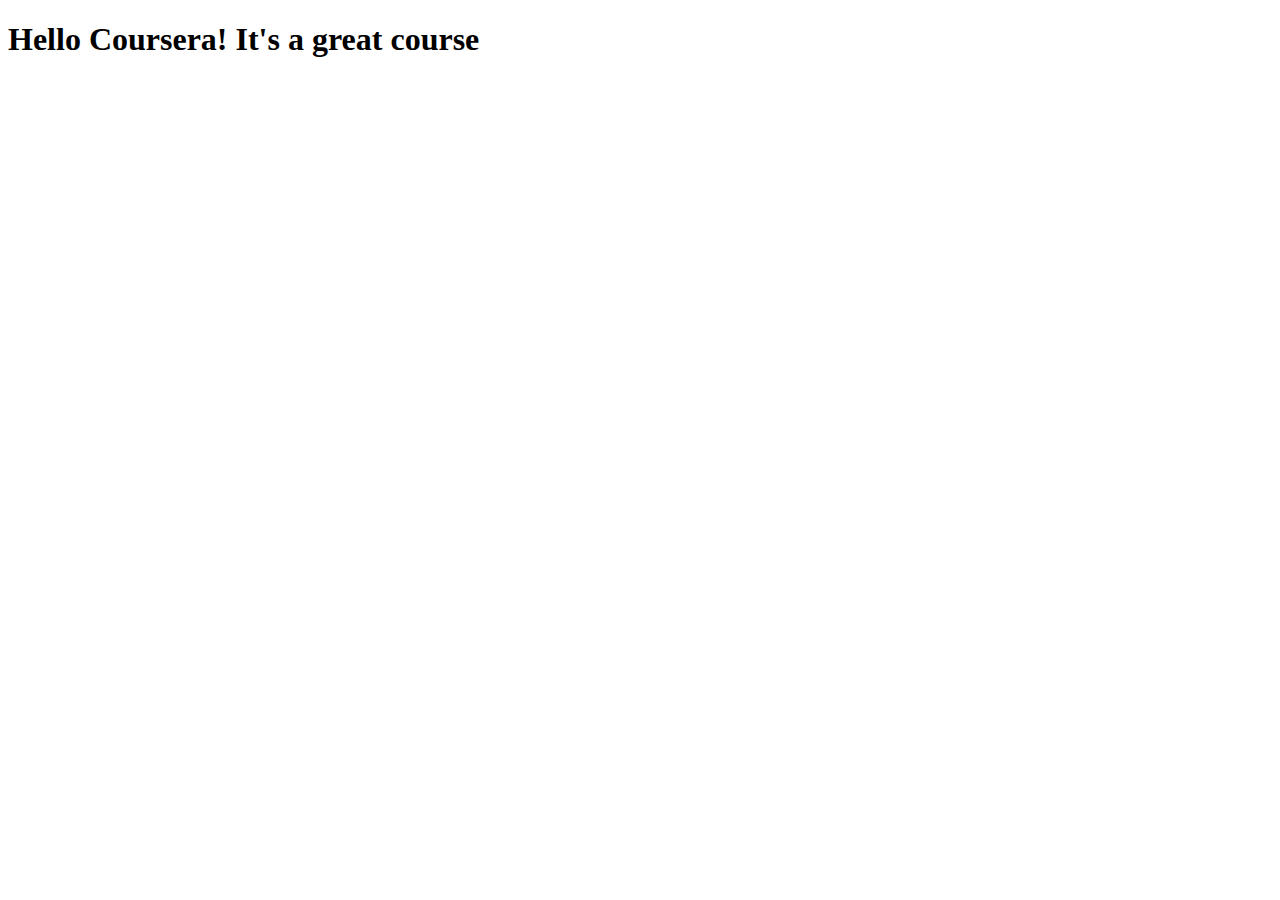
<file: site/index.html>
<!DOCTYPE html>
<html>
<head>
	<meta charset="utf-8">
	<meta name="viewport" content="width=device-width, initial-scale=1">
	<title>Hello Coursera!</title>
</head>
<body>
<h1>Hello Coursera! It's a great course<h1>
</body>
</html>
</file>
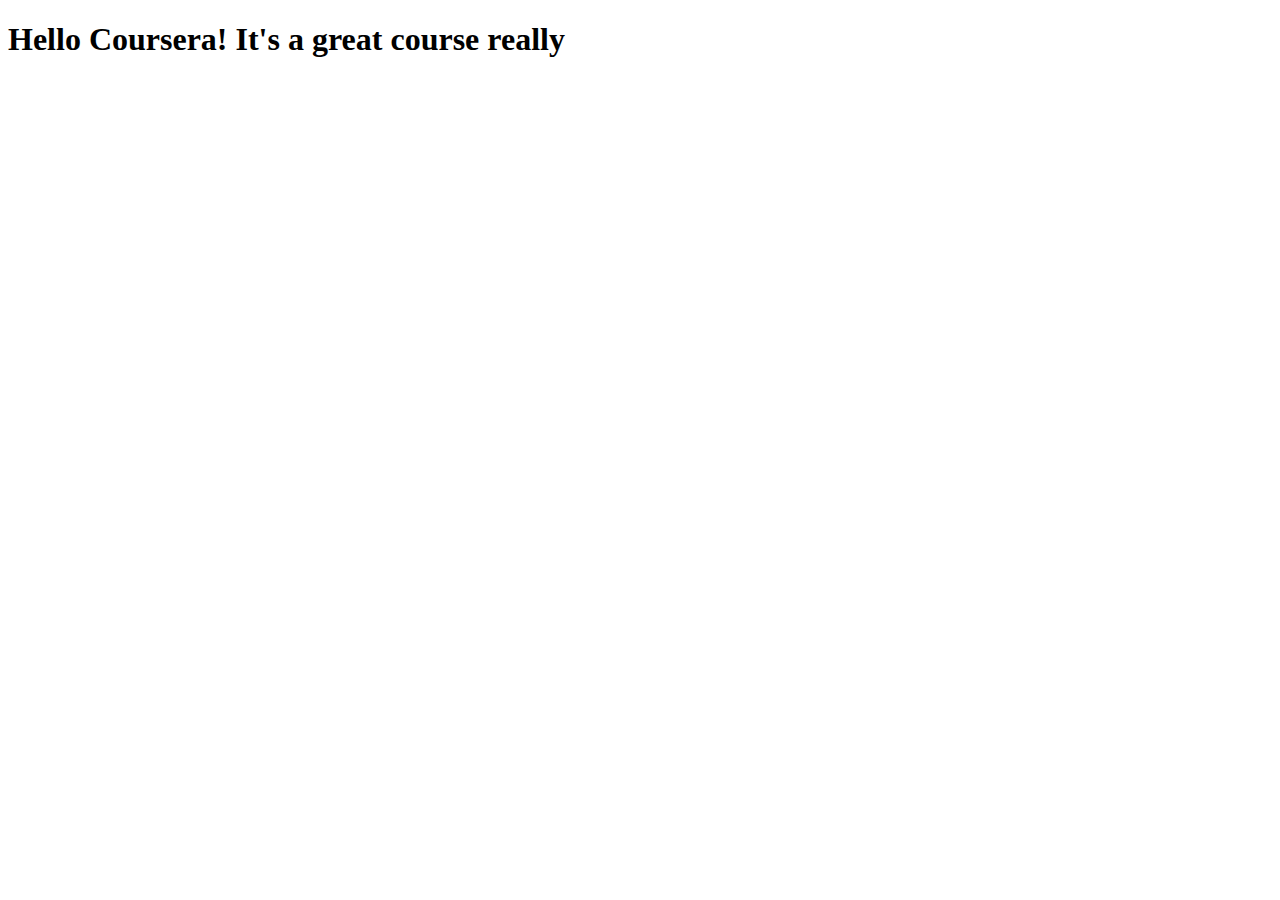
<file: site/123.html>
<!DOCTYPE html>
<html>
<head>
	<meta charset="utf-8">
	<meta name="viewport" content="width=device-width, initial-scale=1">
	<title>Hello Coursera!</title>
</head>
<body>
<h1>Hello Coursera! It's a great course really<h1>
</body>
</html>
</file>
